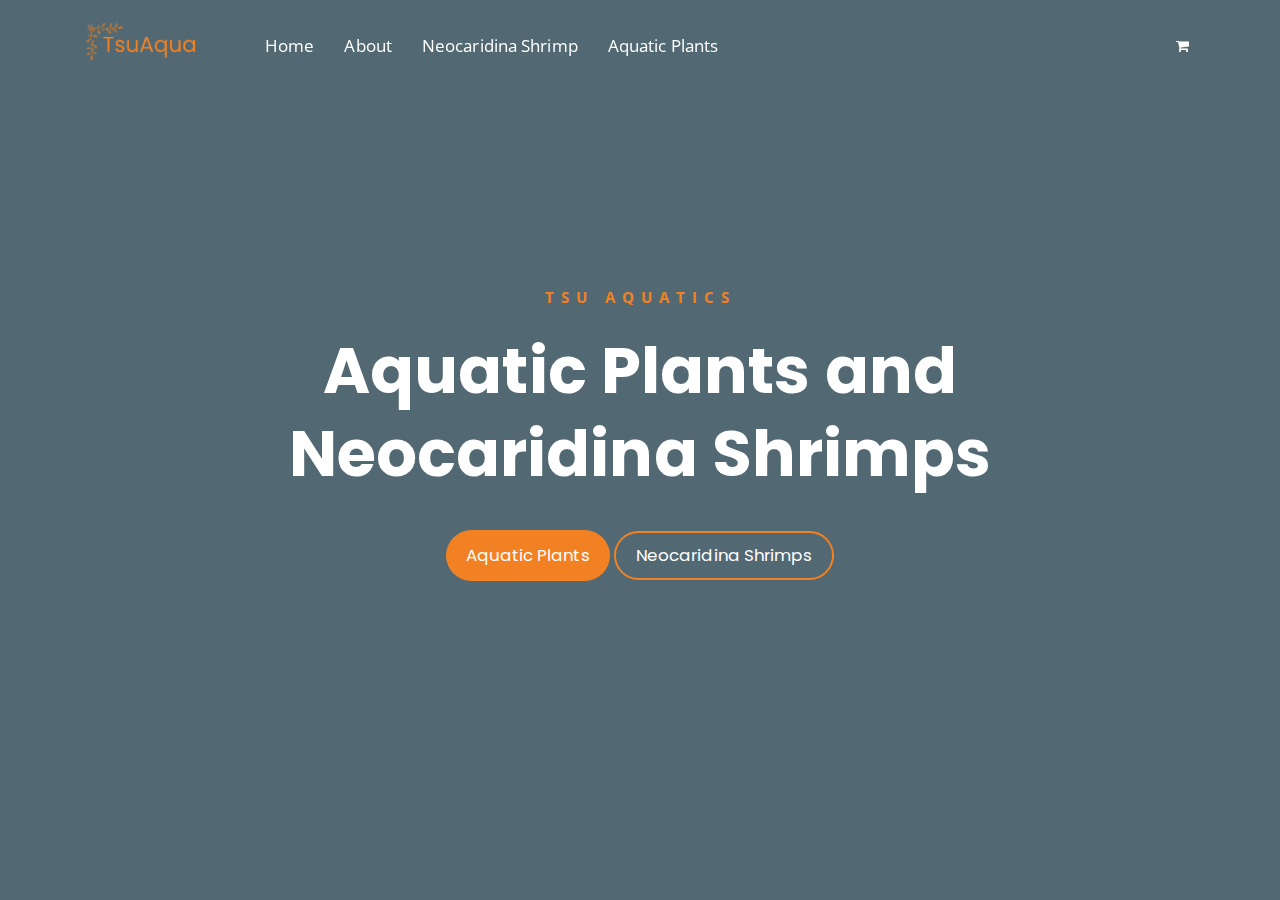
<file: demo.html>
<!DOCTYPE html>
<html lang="en">
<head>
	<meta charset="UTF-8">
	<meta http-equiv="X-UA-Compatible" content="IE=edge">
	<meta name="viewport" content="width=device-width, initial-scale=1">
	<meta name="description" content="A single page ecommerce page demo.">
	<!-- title -->
	<title>Tsu Aquatics</title>
	<!-- favicon -->
  <link rel="apple-touch-icon" sizes="180x180" href="assets/img/favicons-mockup/apple-touch-icon.png">
  <link rel="icon" type="image/png" sizes="32x32" href="assets/img/favicons-mockup/favicon-32x32.png">
  <link rel="icon" type="image/png" sizes="16x16" href="assets/img/favicons-mockup/favicon-16x16.png">
  <link rel="manifest" href="assets/img/favicons-mockup/site.webmanifest">
  <meta name="msapplication-TileColor" content="#da532c">
  <meta name="theme-color" content="#ffffff">
	<!-- google font -->
	<link href="https://fonts.googleapis.com/css?family=Open+Sans:300,400,700" rel="stylesheet">
	<link href="https://fonts.googleapis.com/css?family=Poppins:400,700&display=swap" rel="stylesheet">
	<!-- fontawesome -->
  <link rel="stylesheet" href="https://cdnjs.cloudflare.com/ajax/libs/font-awesome/4.7.0/css/font-awesome.min.css">
	<!-- bootstrap -->
  <link rel="stylesheet" href="https://maxcdn.bootstrapcdn.com/bootstrap/4.0.0/css/bootstrap.min.css" integrity="sha384-Gn5384xqQ1aoWXA+058RXPxPg6fy4IWvTNh0E263XmFcJlSAwiGgFAW/dAiS6JXm" crossorigin="anonymous">
	<!-- main style -->
	<link rel="stylesheet" href="assets/css/main-mockup.css">
	<!-- responsive -->
	<link rel="stylesheet" href="assets/css/responsive.css">
</head>
<body id="body">

	<!--PreLoader-->
  <div class="loader">
    <div class="loader-inner">
      <div class="circle"></div>
    </div>
  </div>
  <!--PreLoader Ends-->

  <div id="sliding-container">

    <!-- header / left-side bar start -->
    <div class="top-and-left-nav-bar">
      <div class="container">

        <!-- nav menu start -->
        <nav class="nav">
          <ul class="nav--menu">

            <!-- nav logo -->
            <li>
              <div class="site-logo nav-site-logo">
                <a href="index.html">
                  <img src="assets/img/tsuaqua-titlelogo3.png" alt="">
                </a>
              </div>
            </li>
            <!-- end logo -->

            <li class="nav--item"><a class="nav--link" href="#home">Home</a></li>
            <li class="nav--item"><a class="nav--link" href="#about">About</a></li>
            <li class="nav--item"><a class="nav--link" href="#product-group-one">Neocaridina Shrimp</a></li>
            <li class="nav--item"><a class="nav--link" href="#product-group-two">Aquatic Plants</a></li>
            <li class="nav--item" id="shopping-cart-button">
              <button>
                <span class="shopping-cart"><i class="fa fa-shopping-cart"></i></span>
              </button>
            </li>
          </ul>
        </nav>
        <!-- nav menu end -->
      </div>
    </div>
    <!-- header / left-side bar end -->

    <!-- central column start -->
    <div class="page-column">

      <!-- mobile screen header start -->
      <div class="page-column-mobile-header">
        <div class="container">
          <div class="mobile-header-container">
            <div class="mobile-header-left-side">
              <!-- Hamburger -->
              <div class="hamburger">
                <div>
                  <span class="bar"></span>
                  <span class="bar"></span>
                  <span class="bar"></span>
                </div>
              </div>

              <!-- logo -->
              <div class="site-logo">
                <a href="index.html">
                  <img src="assets/img/tsuaqua-titlelogo.png" alt="">
                </a>
              </div>
              <!-- logo -->
            </div>

            <!-- shopping cart button start -->
            <button class="shopping-cart-button">
              <span class="shopping-cart"><i class="fa fa-shopping-cart"></i></span>
            </button>
            <!-- shopping cart button end -->
          </div>

        </div>
      </div>
      <!-- mobile screen header end -->

      <!-- hero area -->
      <div class="hero-area hero-bg-mockup" id="home">
        <div class="container">
          <div class="row d-flex flex-row justify-content-center">
            <div class="col-lg-9 text-center">
              <div class="hero-text ">
                <div class="hero-text-tablecell">
                  <p class="subtitle">Tsu Aquatics</p>
                  <h1>Aquatic Plants and Neocaridina Shrimps</h1>
                  <div class="hero-btns">
                    <a href="#product-group-one" class="nav--link boxed-btn">Aquatic Plants</a>
                    <a href="#product-group-two" class="nav--link bordered-btn">Neocaridina Shrimps</a>
                  </div>
                </div>
              </div>
            </div>
          </div>
        </div>
      </div>
      <!-- end hero area -->

      <!-- services list section -->
      <div class="list-section pt-80 pb-80 mb-150">
        <div class="container">
          <div class="row">
            <div class="col-lg-4 col-md-6 mb-4 mb-lg-0">
              <div class="list-box d-flex align-items-start">
                <div class="list-icon">
                  <i class="fas fa fa-truck"></i>
                </div>
                <div class="content">
                  <h3>Shipping to Japan and East Asia</h3>
                  <p>Please see the delivery fees during checkout</p>
                </div>
              </div>
            </div>
            <div class="col-lg-4 col-md-6 mb-4 mb-lg-0">
              <div class="list-box d-flex align-items-start">
                <div class="list-icon">
                  <i class="fa fa-phone"></i>
                </div>
                <div class="content">
                  <h3>24/7 Support</h3>
                  <p>Support and updates on despatch and delivery</p>
                </div>
              </div>
            </div>
            <div class="col-lg-4 col-md-6">
              <div class="list-box d-flex justify-content-start align-items-start">
                <div class="list-icon">
                  <i class="fa fa-money"></i>
                </div>
                <div class="content">
                  <h3>Refunds Upon Request</h3>
                  <p>Get refund within 24 hours after delivery!</p>
                </div>
              </div>
            </div>
          </div>
        </div>
      </div>
      <!-- end services list section -->

      <!-- product section 1 -->
      <div class="product-section mt-150 mb-150" id="product-group-one">
        <div class="container">
          <div class="row">
            <div class="col-lg-8 text-left">
              <div class="section-title">
                <h3><span class="orange-text">Aquatic</span> Plants</h3>
                <p>Lorem ipsum dolor sit amet, consectetur adipisicing elit. Aliquid, fuga quas itaque eveniet beatae optio.</p>
              </div>
            </div>
          </div>

          <div class="product-items-container">
            <div class="text-center">
              <div class="single-product-item">
                <div class="product-image">
                  <div class="product-image" style="background-image: url('assets/img/products/product-img-1b.jpg');">
                  </div>
                </div>
                <div style="flex-grow: 1; display: flex; flex-direction: column; justify-content: space-between; padding-left: 10px; padding-right: 10px; padding-bottom: 20px;">
                  <h3>eleocharis parvula</h3>
                  <div>
                    <p class="product-price">$10 <span>Per unit</span></p>
                    <button class="cart-btn"
                      data-product="eleocharis parvula"
                      data-price="10"
                      data-image="assets/img/products/product-img-1b.jpg">
                        <i class="fa fa-shopping-cart"></i> Add to Cart
                    </button>
                  </div>
                </div>
              </div>
            </div>

            <div class="text-center">
              <div class="single-product-item">
                <div class="product-image" style="background-image: url('assets/img/products/product-img-2b.jpg');">
                </div>
                <div style="flex-grow: 1; display: flex; flex-direction: column; justify-content: space-between; padding-left: 10px; padding-right: 10px; padding-bottom: 20px;">
                  <h3>amazon frogbit</h3>
                  <div>
                    <p class="product-price">$2 <span>Per bag</span></p>
                    <button class="cart-btn"
                      data-product="amazon frogbit"
                      data-price="2"
                      data-image="assets/img/products/product-img-2b.jpg">
                        <i class="fa fa-shopping-cart"></i> Add to Cart
                    </button>
                  </div>
                </div>
              </div>
            </div>

            <div class="text-center">
              <div class="single-product-item">
                <div class="product-image" style="background-image: url('assets/img/products/product-img-3b.jpg');">
                </div>
                <div style="flex-grow: 1; display: flex; flex-direction: column; justify-content: space-between; padding-left: 10px; padding-right: 10px; padding-bottom: 20px;">
                  <h3>Anubias Nana Petite</h3>
                  <div>
                    <p class="product-price">$20 <span>for 3</span></p>
                    <button class="cart-btn"
                      data-product="Anubias Nana Petite"
                      data-price="20"
                      data-image="assets/img/products/product-img-3b.jpg">
                        <i class="fa fa-shopping-cart"></i> Add to Cart
                    </button>
                  </div>
                </div>
              </div>
            </div>
          </div>
        </div>
      </div>
      <!-- end product section -->

      <!-- product section 2 -->
      <div class="product-section mt-150 mb-150" id="product-group-two">
        <div class="container">
          <div class="row">
            <div class="col-lg-8 text-left">
              <div class="section-title">
                <h3><span class="orange-text">Neocardina</span> Shrimps</h3>
                <p>Lorem ipsum dolor sit amet, consectetur adipisicing elit. Aliquid, fuga quas itaque eveniet beatae optio.</p>
              </div>
            </div>
          </div>

          <div class="product-items-container">
            <div class="text-center">
              <div class="single-product-item">
                <div class="product-image" style="background-image: url('assets/img/products/product-img-4b.jpg');">
                </div>
                <div style="flex-grow: 1; display: flex; flex-direction: column; justify-content: space-between; padding-left: 10px; padding-right: 10px; padding-bottom: 20px;">
                  <h3>Neocaridina Red</h3>
                  <div>
                    <p class="product-price">$10 <span>Per unit</span></p>
                    <button class="cart-btn"
                      data-product="Neocaridina Red"
                      data-price="10"
                      data-image="assets/img/products/product-img-4b.jpg">
                        <i class="fa fa-shopping-cart"></i> Add to Cart
                    </button>
                  </div>
                </div>
              </div>
            </div>
            <div class="text-center">
              <div class="single-product-item">
                <div class="product-image" style="background-image: url('assets/img/products/product-img-5b.jpg');">
                </div>
                <div style="flex-grow: 1; display: flex; flex-direction: column; justify-content: space-between; padding-left: 10px; padding-right: 10px; padding-bottom: 20px;">
                  <h3>Neocaridina Blue</h3>
                  <div>
                    <p class="product-price">$10 <span>per bag</span></p>
                    <button class="cart-btn"
                      data-product="Neocaridina Blue"
                      data-price="10"
                      data-image="assets/img/products/product-img-5b.jpg">
                        <i class="fa fa-shopping-cart"></i> Add to Cart
                    </button>
                  </div>
                </div>
              </div>
            </div>
            <div class="text-center">
              <div class="single-product-item">
                <div class="product-image" style="background-image: url('assets/img/products/product-img-6b.jpg');">
                </div>
                <div style="flex-grow: 1; display: flex; flex-direction: column; justify-content: space-between; padding-left: 10px; padding-right: 10px; padding-bottom: 20px;">
                  <h3>Amano</h3>
                  <div>
                    <p class="product-price">$5 <span>for 3</span></p>
                    <button class="cart-btn"
                      data-product="Amano"
                      data-price="5"
                      data-image="assets/img/products/product-img-6b.jpg">
                        <i class="fa fa-shopping-cart"></i> Add to Cart
                    </button>
                  </div>
                </div>
              </div>
            </div>
          </div>
        </div>
      </div>
      <!-- end product section -->

      <!-- Youtube Community section -->
      <div class="abt-section mb-150" id="about">
        <div class="container">
          <div class="row">
            <div class="col-lg-6 col-md-12">
              <div class="abt-bg-mockup">
                <a href="https://www.youtube.com/watch?v=DBLlFWYcIGQ" class="video-play-btn popup-youtube"><i class="fa fa-play"></i></a>
              </div>
            </div>
            <div class="col-lg-6 col-md-12">
              <div class="abt-text">
                <p class="top-sub">Since 2023</p>
                <h2>About <span class="orange-text">Tsu Aqautics</span></h2>
                <p>Etiam vulputate ut augue vel sodales. In sollicitudin neque et massa porttitor vestibulum ac vel nisi. Vestibulum placerat eget dolor sit amet posuere. In ut dolor aliquet, aliquet sapien sed, interdum velit. Nam eu molestie lorem.</p>
                <p>Lorem ipsum dolor sit amet, consectetur adipisicing elit. Sapiente facilis illo repellat veritatis minus, et labore minima mollitia qui ducimus.</p>
              </div>
            </div>
          </div>
        </div>
      </div>
      <!-- end Youtube Community section -->

      <!-- footer -->
      <div class="footer-area">
        <div class="container">
          <div class="row">
            <div class="col-lg-3 col-md-6">
              <div class="footer-box about-widget">
                <h2 class="widget-title">About us</h2>
                <p>Ut enim ad minim veniam perspiciatis unde omnis iste natus error sit voluptatem accusantium doloremque laudantium, totam rem aperiam, eaque ipsa quae.</p>
              </div>
            </div>
            <div class="col-lg-3 col-md-6">
              <div class="footer-box get-in-touch">
                <h2 class="widget-title">Get in Touch</h2>
                <ul>
                  <li>ShaMezon Felice 101, Asakura Yokomachi 17-14-1, Kochi-shi.</li>
                  <li>support@ourshop.com</li>
                  <li>+00 111 222 3333</li>
                </ul>
              </div>
            </div>

          </div>
        </div>
      </div>
      <!-- end footer -->

      <!-- copyright start -->
      <div class="copyright">
        <div class="container">
          <div class="row">
            <div class="col-lg-6 col-md-12">
              <p>&copy; 2023 - <a href="https://gperilli.dev/">Gareth Perilli</a></p>
            </div>

          </div>
        </div>
      </div>
      <!-- end copyright -->

    </div>
    <!-- central column end -->

    <div class="shopping-cart-modal">
      <div class="shopping-cart-modal-inner">
        <!-- modal x -->
        <div class="shopping-cart-top-x">
          <span class="shopping-cart-top-x-icon"><i class="fa fa-close orange-text"></i></span>
        </div>
        <div class="shopping-cart-container">
          <div class="section-title">
            <h3><span class="orange-text">Shopping Cart</span></h3>
          </div>
          <p class="shopping-cart-advice white-text">Manage your cart here. Click the proceed button to complete the payment using Stripe.</p>

          <!-- checkout items -->
          <div class="checkout-items">
            <!-- items inserted here -->
          </div>

          <div class="cart-total-container">
            <h3><span class="white-text">Total:</span> <span class="orange-text" id="checkout-total">$0.00</span></h3>
          </div>

          <div class="checkout-proceed-button-container">
            <button class="cart-btn"><i class="fas fa-credit-card"></i> Proceed</button>
          </div>
        </div>
      </div>
    </div>
  </div>

	<!-- main js -->
	<script src="assets/js/main.js"></script>

</body>
</html>
</file>
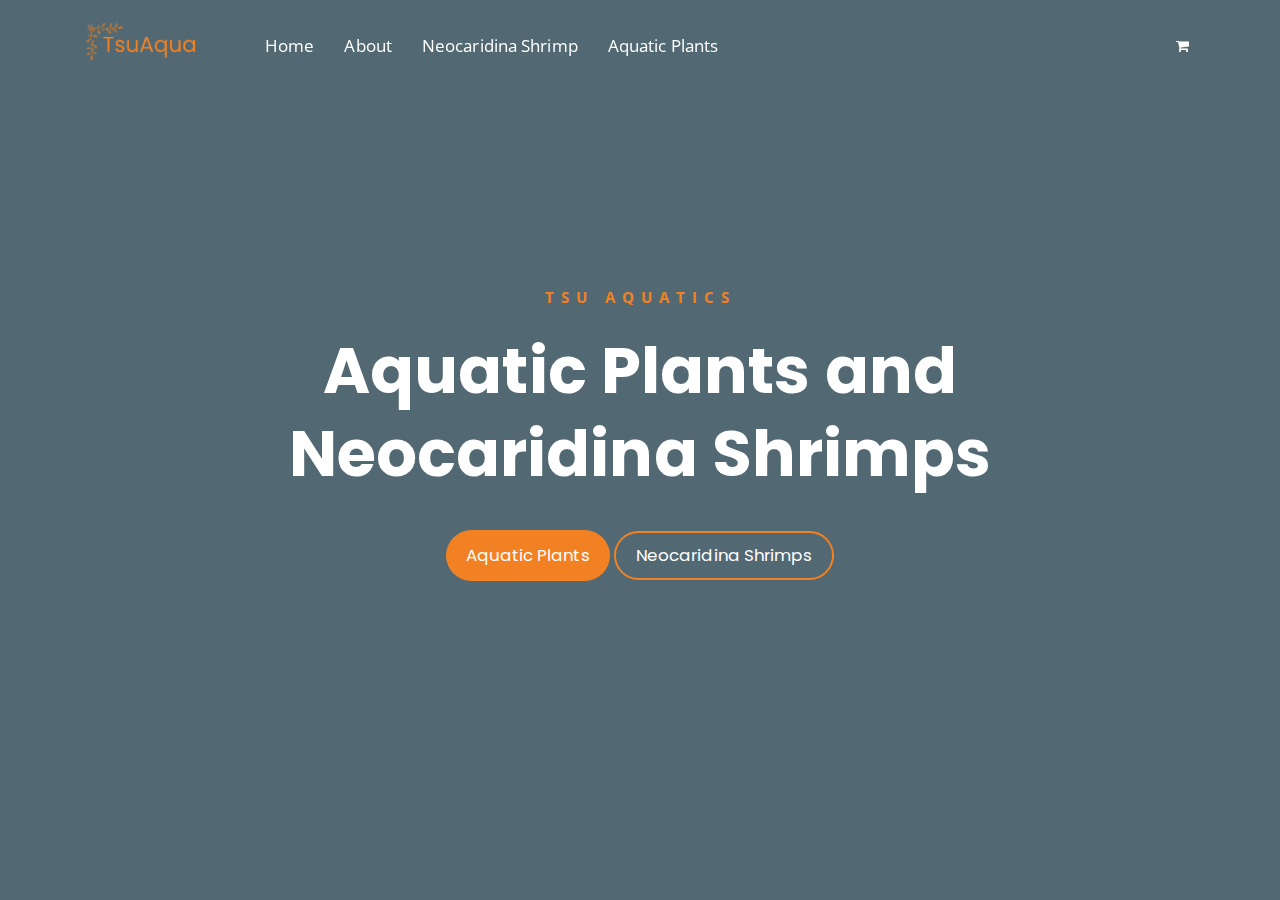
<file: mockup.html>
<!DOCTYPE html>
<html lang="en">
<head>
	<meta charset="UTF-8">
	<meta http-equiv="X-UA-Compatible" content="IE=edge">
	<meta name="viewport" content="width=device-width, initial-scale=1">
	<meta name="description" content="Am single page ecommerce page mockup.">
	<!-- title -->
	<title>Tsu Aquatics</title>
	<!-- favicon -->
  <link rel="apple-touch-icon" sizes="180x180" href="assets/img/favicons-mockup/apple-touch-icon.png">
  <link rel="icon" type="image/png" sizes="32x32" href="assets/img/favicons-mockup/favicon-32x32.png">
  <link rel="icon" type="image/png" sizes="16x16" href="assets/img/favicons-mockup/favicon-16x16.png">
  <link rel="manifest" href="assets/img/favicons-mockup/site.webmanifest">
  <meta name="msapplication-TileColor" content="#da532c">
  <meta name="theme-color" content="#ffffff">
	<!-- google font -->
	<link href="https://fonts.googleapis.com/css?family=Open+Sans:300,400,700" rel="stylesheet">
	<link href="https://fonts.googleapis.com/css?family=Poppins:400,700&display=swap" rel="stylesheet">
	<!-- fontawesome -->
  <link rel="stylesheet" href="https://cdnjs.cloudflare.com/ajax/libs/font-awesome/4.7.0/css/font-awesome.min.css">
	<!-- bootstrap -->
  <link rel="stylesheet" href="https://maxcdn.bootstrapcdn.com/bootstrap/4.0.0/css/bootstrap.min.css" integrity="sha384-Gn5384xqQ1aoWXA+058RXPxPg6fy4IWvTNh0E263XmFcJlSAwiGgFAW/dAiS6JXm" crossorigin="anonymous">
	<!-- main style -->
	<link rel="stylesheet" href="assets/css/main-mockup.css">
	<!-- responsive -->
	<link rel="stylesheet" href="assets/css/responsive.css">
</head>
<body id="body">

	<!--PreLoader-->
  <div class="loader">
    <div class="loader-inner">
      <div class="circle"></div>
    </div>
  </div>
  <!--PreLoader Ends-->

  <div id="sliding-container">

    <!-- header / left-side bar start -->
    <div class="top-and-left-nav-bar">
      <div class="container">

        <!-- nav menu start -->
        <nav class="nav">
          <ul class="nav--menu">

            <!-- nav logo -->
            <li>
              <div class="site-logo nav-site-logo">
                <a href="index.html">
                  <img src="assets/img/tsuaqua-titlelogo3.png" alt="">
                </a>
              </div>
            </li>
            <!-- end logo -->

            <li class="nav--item"><a class="nav--link" href="#home">Home</a></li>
            <li class="nav--item"><a class="nav--link" href="#about">About</a></li>
            <li class="nav--item"><a class="nav--link" href="#product-group-one">Neocaridina Shrimp</a></li>
            <li class="nav--item"><a class="nav--link" href="#product-group-two">Aquatic Plants</a></li>
            <li class="nav--item" id="shopping-cart-button">
              <button>
                <span class="shopping-cart"><i class="fa fa-shopping-cart"></i></span>
              </button>
            </li>
          </ul>
        </nav>
        <!-- nav menu end -->
      </div>
    </div>
    <!-- header / left-side bar end -->

    <!-- central column start -->
    <div class="page-column">

      <!-- mobile screen header start -->
      <div class="page-column-mobile-header">
        <div class="container">
          <div class="mobile-header-container">
            <div class="mobile-header-left-side">
              <!-- Hamburger -->
              <div class="hamburger">
                <div>
                  <span class="bar"></span>
                  <span class="bar"></span>
                  <span class="bar"></span>
                </div>
              </div>

              <!-- logo -->
              <div class="site-logo">
                <a href="index.html">
                  <img src="assets/img/tsuaqua-titlelogo.png" alt="">
                </a>
              </div>
              <!-- logo -->
            </div>

            <!-- shopping cart button start -->
            <button class="shopping-cart-button">
              <span class="shopping-cart"><i class="fa fa-shopping-cart"></i></span>
            </button>
            <!-- shopping cart button end -->
          </div>

        </div>
      </div>
      <!-- mobile screen header end -->

      <!-- hero area -->
      <div class="hero-area hero-bg-mockup" id="home">
        <div class="container">
          <div class="row d-flex flex-row justify-content-center">
            <div class="col-lg-9 text-center">
              <div class="hero-text ">
                <div class="hero-text-tablecell">
                  <p class="subtitle">Tsu Aquatics</p>
                  <h1>Aquatic Plants and Neocaridina Shrimps</h1>
                  <div class="hero-btns">
                    <a href="#product-group-one" class="nav--link boxed-btn">Aquatic Plants</a>
                    <a href="#product-group-two" class="nav--link bordered-btn">Neocaridina Shrimps</a>
                  </div>
                </div>
              </div>
            </div>
          </div>
        </div>
      </div>
      <!-- end hero area -->

      <!-- services list section -->
      <div class="list-section pt-80 pb-80 mb-150">
        <div class="container">
          <div class="row">
            <div class="col-lg-4 col-md-6 mb-4 mb-lg-0">
              <div class="list-box d-flex align-items-start">
                <div class="list-icon">
                  <i class="fas fa fa-truck"></i>
                </div>
                <div class="content">
                  <h3>Shipping to Japan and East Asia</h3>
                  <p>Please see the delivery fees during checkout</p>
                </div>
              </div>
            </div>
            <div class="col-lg-4 col-md-6 mb-4 mb-lg-0">
              <div class="list-box d-flex align-items-start">
                <div class="list-icon">
                  <i class="fa fa-phone"></i>
                </div>
                <div class="content">
                  <h3>24/7 Support</h3>
                  <p>Support and updates on despatch and delivery</p>
                </div>
              </div>
            </div>
            <div class="col-lg-4 col-md-6">
              <div class="list-box d-flex justify-content-start align-items-start">
                <div class="list-icon">
                  <i class="fa fa-money"></i>
                </div>
                <div class="content">
                  <h3>Refunds Upon Request</h3>
                  <p>Get refund within 24 hours after delivery!</p>
                </div>
              </div>
            </div>
          </div>
        </div>
      </div>
      <!-- end services list section -->

      <!-- product section 1 -->
      <div class="product-section mt-150 mb-150" id="product-group-one">
        <div class="container">
          <div class="row">
            <div class="col-lg-8 text-left">
              <div class="section-title">
                <h3><span class="orange-text">Aquatic</span> Plants</h3>
                <p>Lorem ipsum dolor sit amet, consectetur adipisicing elit. Aliquid, fuga quas itaque eveniet beatae optio.</p>
              </div>
            </div>
          </div>

          <div class="product-items-container">
            <div class="text-center">
              <div class="single-product-item">
                <div class="product-image">
                  <div class="product-image" style="background-image: url('assets/img/products/product-img-1b.jpg');">
                  </div>
                </div>
                <div style="flex-grow: 1; display: flex; flex-direction: column; justify-content: space-between; padding-left: 10px; padding-right: 10px; padding-bottom: 20px;">
                  <h3>eleocharis parvula</h3>
                  <div>
                    <p class="product-price">$10 <span>Per unit</span></p>
                    <button class="cart-btn"
                      data-product="eleocharis parvula"
                      data-price="10"
                      data-image="assets/img/products/product-img-1b.jpg">
                        <i class="fa fa-shopping-cart"></i> Add to Cart
                    </button>
                  </div>
                </div>
              </div>
            </div>

            <div class="text-center">
              <div class="single-product-item">
                <div class="product-image" style="background-image: url('assets/img/products/product-img-2b.jpg');">
                </div>
                <div style="flex-grow: 1; display: flex; flex-direction: column; justify-content: space-between; padding-left: 10px; padding-right: 10px; padding-bottom: 20px;">
                  <h3>amazon frogbit</h3>
                  <div>
                    <p class="product-price">$2 <span>Per bag</span></p>
                    <button class="cart-btn"
                      data-product="amazon frogbit"
                      data-price="2"
                      data-image="assets/img/products/product-img-2b.jpg">
                        <i class="fa fa-shopping-cart"></i> Add to Cart
                    </button>
                  </div>
                </div>
              </div>
            </div>

            <div class="text-center">
              <div class="single-product-item">
                <div class="product-image" style="background-image: url('assets/img/products/product-img-3b.jpg');">
                </div>
                <div style="flex-grow: 1; display: flex; flex-direction: column; justify-content: space-between; padding-left: 10px; padding-right: 10px; padding-bottom: 20px;">
                  <h3>Anubias Nana Petite</h3>
                  <div>
                    <p class="product-price">$20 <span>for 3</span></p>
                    <button class="cart-btn"
                      data-product="Anubias Nana Petite"
                      data-price="20"
                      data-image="assets/img/products/product-img-3b.jpg">
                        <i class="fa fa-shopping-cart"></i> Add to Cart
                    </button>
                  </div>
                </div>
              </div>
            </div>
          </div>
        </div>
      </div>
      <!-- end product section -->

      <!-- product section 2 -->
      <div class="product-section mt-150 mb-150" id="product-group-two">
        <div class="container">
          <div class="row">
            <div class="col-lg-8 text-left">
              <div class="section-title">
                <h3><span class="orange-text">Neocardina</span> Shrimps</h3>
                <p>Lorem ipsum dolor sit amet, consectetur adipisicing elit. Aliquid, fuga quas itaque eveniet beatae optio.</p>
              </div>
            </div>
          </div>

          <div class="product-items-container">
            <div class="text-center">
              <div class="single-product-item">
                <div class="product-image" style="background-image: url('assets/img/products/product-img-4b.jpg');">
                </div>
                <div style="flex-grow: 1; display: flex; flex-direction: column; justify-content: space-between; padding-left: 10px; padding-right: 10px; padding-bottom: 20px;">
                  <h3>Neocaridina Red</h3>
                  <div>
                    <p class="product-price">$10 <span>Per unit</span></p>
                    <button class="cart-btn"
                      data-product="Neocaridina Red"
                      data-price="10"
                      data-image="assets/img/products/product-img-4b.jpg">
                        <i class="fa fa-shopping-cart"></i> Add to Cart
                    </button>
                  </div>
                </div>
              </div>
            </div>
            <div class="text-center">
              <div class="single-product-item">
                <div class="product-image" style="background-image: url('assets/img/products/product-img-5b.jpg');">
                </div>
                <div style="flex-grow: 1; display: flex; flex-direction: column; justify-content: space-between; padding-left: 10px; padding-right: 10px; padding-bottom: 20px;">
                  <h3>Neocaridina Blue</h3>
                  <div>
                    <p class="product-price">$10 <span>per bag</span></p>
                    <button class="cart-btn"
                      data-product="Neocaridina Blue"
                      data-price="10"
                      data-image="assets/img/products/product-img-5b.jpg">
                        <i class="fa fa-shopping-cart"></i> Add to Cart
                    </button>
                  </div>
                </div>
              </div>
            </div>
            <div class="text-center">
              <div class="single-product-item">
                <div class="product-image" style="background-image: url('assets/img/products/product-img-6b.jpg');">
                </div>
                <div style="flex-grow: 1; display: flex; flex-direction: column; justify-content: space-between; padding-left: 10px; padding-right: 10px; padding-bottom: 20px;">
                  <h3>Amano</h3>
                  <div>
                    <p class="product-price">$5 <span>for 3</span></p>
                    <button class="cart-btn"
                      data-product="Amano"
                      data-price="5"
                      data-image="assets/img/products/product-img-6b.jpg">
                        <i class="fa fa-shopping-cart"></i> Add to Cart
                    </button>
                  </div>
                </div>
              </div>
            </div>
          </div>
        </div>
      </div>
      <!-- end product section -->

      <!-- Youtube Community section -->
      <div class="abt-section mb-150" id="about">
        <div class="container">
          <div class="row">
            <div class="col-lg-6 col-md-12">
              <div class="abt-bg-mockup">
                <a href="https://www.youtube.com/watch?v=DBLlFWYcIGQ" class="video-play-btn popup-youtube"><i class="fa fa-play"></i></a>
              </div>
            </div>
            <div class="col-lg-6 col-md-12">
              <div class="abt-text">
                <p class="top-sub">Since 2023</p>
                <h2>About <span class="orange-text">Tsu Aqautics</span></h2>
                <p>Etiam vulputate ut augue vel sodales. In sollicitudin neque et massa porttitor vestibulum ac vel nisi. Vestibulum placerat eget dolor sit amet posuere. In ut dolor aliquet, aliquet sapien sed, interdum velit. Nam eu molestie lorem.</p>
                <p>Lorem ipsum dolor sit amet, consectetur adipisicing elit. Sapiente facilis illo repellat veritatis minus, et labore minima mollitia qui ducimus.</p>
              </div>
            </div>
          </div>
        </div>
      </div>
      <!-- end Youtube Community section -->

      <!-- footer -->
      <div class="footer-area">
        <div class="container">
          <div class="row">
            <div class="col-lg-3 col-md-6">
              <div class="footer-box about-widget">
                <h2 class="widget-title">About us</h2>
                <p>Ut enim ad minim veniam perspiciatis unde omnis iste natus error sit voluptatem accusantium doloremque laudantium, totam rem aperiam, eaque ipsa quae.</p>
              </div>
            </div>
            <div class="col-lg-3 col-md-6">
              <div class="footer-box get-in-touch">
                <h2 class="widget-title">Get in Touch</h2>
                <ul>
                  <li>ShaMezon Felice 101, Asakura Yokomachi 17-14-1, Kochi-shi.</li>
                  <li>support@ourshop.com</li>
                  <li>+00 111 222 3333</li>
                </ul>
              </div>
            </div>

          </div>
        </div>
      </div>
      <!-- end footer -->

      <!-- copyright start -->
      <div class="copyright">
        <div class="container">
          <div class="row">
            <div class="col-lg-6 col-md-12">
              <p>&copy; 2023 - <a href="https://gperilli.dev/">Gareth Perilli</a></p>
            </div>

          </div>
        </div>
      </div>
      <!-- end copyright -->

    </div>
    <!-- central column end -->

    <div class="shopping-cart-modal">
      <div class="shopping-cart-modal-inner">
        <!-- modal x -->
        <div class="shopping-cart-top-x">
          <span class="shopping-cart-top-x-icon"><i class="fa fa-close orange-text"></i></span>
        </div>
        <div class="shopping-cart-container">
          <div class="section-title">
            <h3><span class="orange-text">Shopping Cart</span></h3>
          </div>
          <p class="shopping-cart-advice white-text">Manage your cart here. Click the proceed button to complete the payment using Stripe.</p>

          <!-- checkout items -->
          <div class="checkout-items">
            <!-- items inserted here -->
          </div>

          <div class="cart-total-container">
            <h3><span class="white-text">Total:</span> <span class="orange-text" id="checkout-total">$0.00</span></h3>
          </div>

          <div class="checkout-proceed-button-container">
            <button class="cart-btn"><i class="fas fa-credit-card"></i> Proceed</button>
          </div>
        </div>
      </div>
    </div>
  </div>

	<!-- main js -->
	<script src="assets/js/main.js"></script>

</body>
</html>
</file>
<file: assets/css/responsive.css>
/* Medium Layout: 1280px. */
@media only screen and (min-width: 992px) {}

@media only screen and (min-width: 992px) and (max-width: 1200px) {

  ul.main-menu li a {
    padding: 15px 13px;
  }

  span.close-btn {
    right: 0;
  }

  ul.sub-menu li a {
    padding: 7px 10px;
  }

}

/* Tablet Layout: 768px. */
@media only screen and (min-width: 768px) and (max-width: 991px) {

  .hero-text h1 {
    font-size: 40px;
  }

  .footer-box {
    margin-bottom: 40px;
  }

  .copyright p {
    text-align: center;
  }

  .hero-area div.hero-form {
    width: 325px;
    top: 30%;
  }

  .single-project-img img {
    width: 100%;
  }

  .mean-container .mean-bar {
    z-index: 2;
  }

  .featured-section {
    padding: 0;
  }

  .hero-text-tablecell {
    padding: 0px 70px;
  }

}

/* Mobile Layout: 320px. */
@media only screen and (max-width: 767px) {

  span.close-btn {
    right: 35px;
  }

  .hero-text h1 {
    font-size: 28px;
  }

  .hero-text p.subtitle {
    font-size: 13px;
  }

  .section-title p {
    max-width: 400px;
  }

  .section-title h3 {
    font-size: 25px;
  }

  p.testimonial-body {
    font-size: 15px;
  }

  .responsive-menu {
    left: auto;
    right: 0;
  }

  .featured-section {
    padding: 0;
  }

  a.video-play-btn {
    right: auto;
    left: 50%;
    margin-left: -45px;
  }

  .footer-box {
    margin-bottom: 50px;
  }

  .copyright p {
    text-align: center;
  }

  .footer-area {
    padding: 80px 0;
  }

  .hero-text {
    text-align: center;
  }

  .breadcrumb-text h1 {
    font-size: 30px;
  }

  .text-block {
    margin-bottom: 50px;
  }


  .team-bg {
    height: 450px;
  }

  .total-section {
    margin-top: 30px;
  }

  .product-image {
    padding: 0px, 30px, 30px, 30px;
    padding-bottom: 0;
  }

  .display-hidden {
    display: none;
  }

  .hero-area div.hero-form {
    right: 0;
  }

  .hero-btns a.boxed-btn {
    display: block;
    margin: 0 auto;
  }

  .hero-btns {
    text-align: center;
  }

  .hero-btns a.bordered-btn {
    margin-left: 0;
    margin-top: 15px;
    display: block;
  }

  .hero-area div.hero-form {
    width: auto;
  }

  .section-title p {
    max-width: 285px;
  }

  .hero-area div.hero-form {
    top: 0;
  }


  .section-title {
    margin-bottom: 50px;
  }

  .copyright p {
    padding-bottom: 0;
  }

  .main-menu {
    display: none;
  }

  h2.widget-title {
    font-size: 20px;
  }

}
</file>
<file: assets/css/main-mockup.css>
/*
Adapted by: Gareth Perilli, 2023, from Fruitkha Template (Imran Hossain, https://imransdesign.com/)  - Responsive Bootstrap4 Shop Template
*/

/* Components */
@import "components/typography.css?v=1.0";
@import "components/loader.css?v=1.0";
@import "components/nav_bar.css?v=1.0";
@import "components/hero.css?v=1.0";
@import "components/services.css?v=1.0";
@import "components/product_card.css?v=1.0";
@import "components/about.css?v=1.0";
@import "components/footer.css?v=1.0";
@import "components/shopping_cart.css?v=1.0";

:root {
  --tsuaqua-brand-color-primary: #F28123;
  --tsuaqua-background-dark: #051922;
  --tsuaqua-background-dark2: #082938;
}

html {
  font-size: 14px;
  font-weight: 400;
  line-height: 28px;
  height: 100%;
  overflow: hidden;
}

body {
  font-family: "Open Sans", sans-serif;
  font-weight: 400;
  font-size: 1rem;
  letter-spacing: 0.1px;
  line-height: 1.8;
  background: transparent;
  height: 100vh;
  position: relative;
  z-index: 1;
}

body img {
  max-width: 100vw;
}

/* -----------------------------------------------------------------------------
# All Common Styles
----------------------------------------------------------------------------- */

.mb-150 {
  margin-bottom: 150px;
}

@media only screen and (max-width: 767.96px) {
  .mb-150 {
    margin-bottom: 100px;
  }
}

.pt-80 {
  padding-top: 80px;
}

@media only screen and (max-width: 767.96px) {
  .pt-80 {
    padding-top: 50px;
  }
}

.pb-80 {
  padding-bottom: 80px;
}

@media only screen and (max-width: 767.96px) {
  .pb-80 {
    padding-bottom: 50px;
  }
}

a.boxed-btn {
  font-family: 'Poppins', sans-serif;
  display: inline-block;
  background-color: var(--tsuaqua-brand-color-primary, rgba(150, 150, 150, 1));
  color: #fff;
  padding: 10px 20px;
}

a.bordered-btn {
  font-family: 'Poppins', sans-serif;
  display: inline-block;
  color: #fff;
  border: 2px solid var(--tsuaqua-brand-color-primary, rgba(150, 150, 150, 1));
  padding: 7px 20px;
}

a.boxed-btn, a.bordered-btn, button.cart-btn {
  border-radius: 50px;
}

.section-title h3 {
  font-size: 40px;
  position: relative;
  padding-bottom: 15px;
}

.section-title h3:after {
  position: absolute;
  content: '';
  left: 0px;
  right: 0px;
  bottom: 0px;
  width: 50px;
  height: 2px;
  background-color: var(--tsuaqua-brand-color-primary, rgba(150, 150, 150, 1));
  margin: 0;
}

.section-title p {
  font-size: 15px;
  width: 530px;
  margin: 0;
  color: #555;
  margin-top: 10px;
  line-height: 1.8;
}

.section-title {
  margin-bottom: 80px;
}

.breadcrumb-bg {
  background-image: url(../img/breadcrumb-bg.jpg);
}

.breadcrumb-text p {
  color: var(--tsuaqua-brand-color-primary, rgba(150, 150, 150, 1));
  font-weight: 700;
  text-transform: uppercase;
  letter-spacing: 7px;
}

.breadcrumb-text h1 {
  font-size: 50px;
  font-weight: 900;
  color: #fff;
  margin: 0;
  margin-top: 20px;
}

.breadcrumb-section {
  padding: 150px 0;
  background-size: cover;
  background-position: center center;
  position: relative;
  z-index: 1;
  background-attachment: fixed;
  padding-top: 200px;
}

.breadcrumb-section:after {
  position: absolute;
  left: 0;
  top: 0;
  width: 100%;
  height: 100%;
  content: "";
  background-color: #07212e;
  z-index: -1;
  opacity: 0.8;
}

.fa-shopping-cart {
  cursor: pointer;
}

/* -----------------------------------------------------------------------------
# Hover Styles
----------------------------------------------------------------------------- */

a.boxed-btn {
  transition: 0.3s;
}

a.boxed-btn:hover {
  background-color: var(--tsuaqua-background-dark);
  color: var(--tsuaqua-brand-color-primary, rgba(150, 150, 150, 1));
}

a.bordered-btn {
  transition: 0.3s;
}

a.bordered-btn:hover {
  background-color: var(--tsuaqua-brand-color-primary, rgba(150, 150, 150, 1));
  color: #fff;
}


li:hover a {
  color: var(--tsuaqua-brand-color-primary, rgba(150, 150, 150, 1));
}

a.video-play-btn {
  transition: 0.3s;
}

a.video-play-btn:hover {
  background-color: #333;
  color: var(--tsuaqua-brand-color-primary, rgba(150, 150, 150, 1));
}

.latest-news-bg {
  transition: 0.3s;
}

input[type="submit"] {
  transition: 0.3s;
  border-radius: 50px !important;
}

input[type="submit"]:hover {
  background-color: var(--tsuaqua-background-dark);
  color: var(--tsuaqua-brand-color-primary, rgba(150, 150, 150, 1));
}

.icons a i {
  transition: 0.3s;
}

.icons a:hover i {
  color: var(--tsuaqua-brand-color-primary, rgba(150, 150, 150, 1));
}

.single-pricing-table {
  transition: 0.3s;
}

.single-pricing-table:hover {
  box-shadow: 0 0 20px #ddd;
}

.product-image img {
  transition: 0.3s;
}

.product-image img:hover {
  box-shadow: none;
}

.recent-posts ul li {
  transition: 0.3s;
}

.recent-posts ul li:hover {
  opacity: 0.7;
}

ul.sub-menu li a {
  transition: 0.3s;
}

ul.sub-menu li:hover a {
  color: var(--tsuaqua-brand-color-primary, rgba(150, 150, 150, 1)) !important;
}

ul.product-share li a {
  transition: 0.3s;
}

ul.product-share li:hover a {
  color: var(--tsuaqua-brand-color-primary, rgba(150, 150, 150, 1));
}

.service-menu ul li a {
  transition: 0.3s;
}

.service-menu ul li a.active {
  font-weight: 600;
  color: #ffe200;
}

.service-menu ul li a:hover {
  color: #ffe200;
}

span.close-btn {
  transition: 0.3s;
}

span.close-btn:hover {
  color: #fff;
}
</file>
